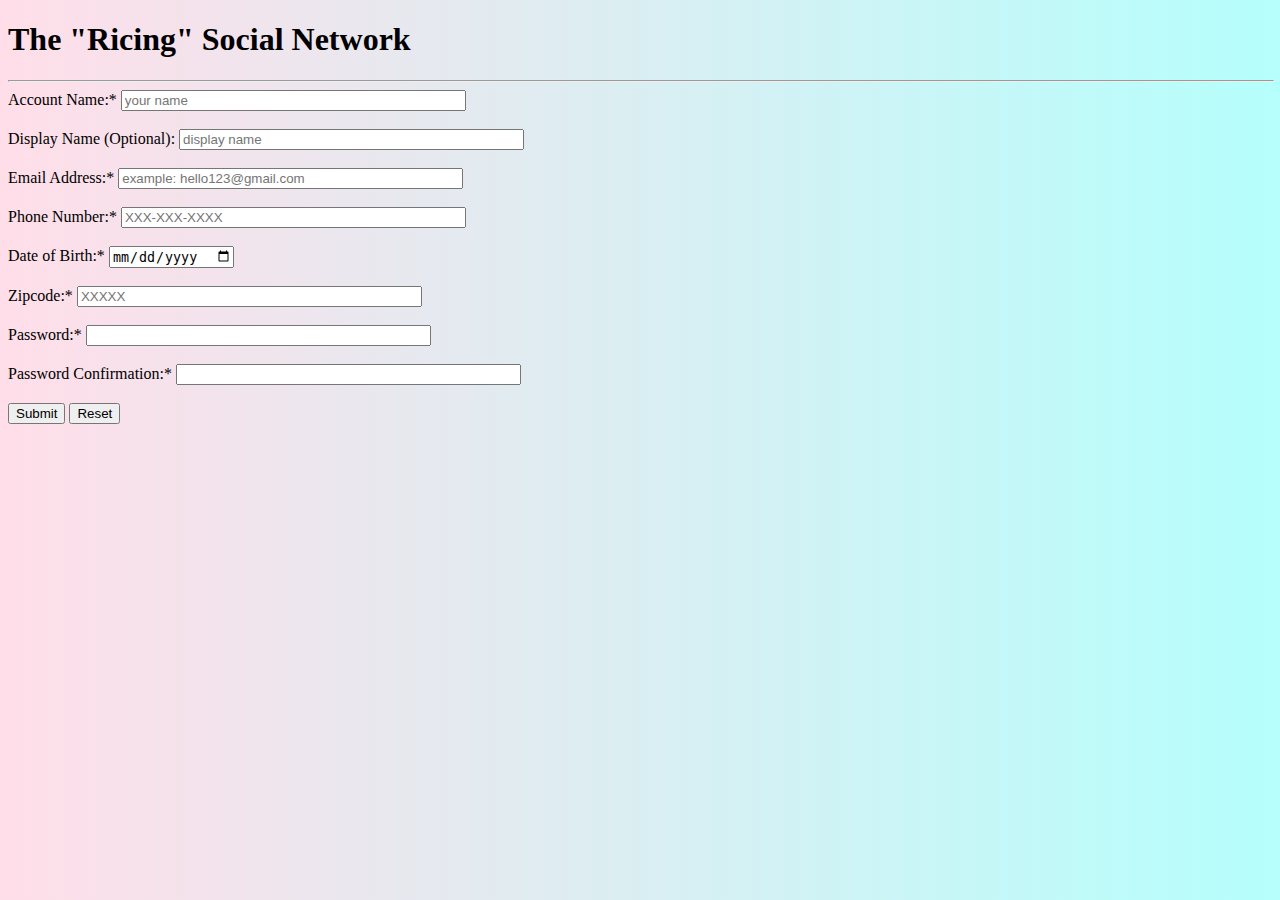
<file: HW1/index.html>
<!DOCTYPE html>
<html>
  <head>
    <title>Social Network App</title>
    <meta charset="utf-8" />
    <meta name="author" content="Bang-Yen Kao" />
    <style>
      .background {
        background-color: #ffdee9;
        background-image: linear-gradient(90deg, #ffdee9 0%, #b5fffc 100%);
      }
    </style>
  </head>

  <body class="background" onload="create_timestamp()">
    <h1 id="main_title">The "Ricing" Social Network</h1>
    <hr style="background-color: rgb(78, 78, 78); width: 100%; height: 0.5px" />

    <form id="registration_form" method="get" action="./formProcessor.html">
      <label for="name">Account Name:* </label>

      <input
        type="text"
        id="name"
        size="40"
        name="name"
        placeholder="your name"
        pattern="[a-zA-Z]+[a-zA-Z0-9]{0,}"
        onkeyup="check_name()"
        required
      /><br /><br />

      <label for="display_name">Display Name (Optional): </label>
      <input
        type="text"
        id="display_name"
        size="40"
        name="display_name"
        placeholder="display name"
      /><br /><br />

      <label for="email_address">Email Address:* </label>
      <input
        type="text"
        id="email_address"
        size="40"
        name="email_address"
        placeholder="example: hello123@gmail.com"
        pattern="([a-zA-Z0-9])+@+[a-zA-Z0-9.]{1,}"
        onkeypress="check_email_address()"
        required
      /><br /><br />

      <label for="phone_number">Phone Number:* </label>
      <input
        type="tel"
        name="phone_number"
        size="40"
        id="phone_number"
        placeholder="XXX-XXX-XXXX"
        onkeypress="check_phone_number()"
        pattern="[0-9]{3}-[0-9]{3}-[0-9]{4}"
        required
      /><br /><br />

      <label for="date_of_birth">Date of Birth:*</label>
      <input
        type="date"
        name="date_of_birth"
        id="date_of_birth"
        onchange="check_age()"
        required
      /><br /><br />

      <label for="zipcode">Zipcode:*</label>
      <input
        type="text"
        name="zipcode"
        id="zipcode"
        size="40"
        placeholder="XXXXX"
        onkeypress="check_zip()"
        pattern="[0-9]{5}"
        required
      /><br /><br />

      <label for="password">Password:*</label>
      <input
        type="password"
        name="password"
        id="password"
        onkeyup=""
        size="40"
        required
      /><br /><br />

      <label for="password_confirmation">Password Confirmation:*</label>
      <input
        type="password"
        name="password_confirmation"
        id="password_confirmation"
        onkeyup="check_password()"
        size="40"
        required
      /><br /><br />

      <!-- hidden data: timestamp -->
      <input
        type="hidden"
        name="timestamp"
        id="timestamp"
        value="testing!!!!!!"
      />

      <input type="submit" onclick="check_all()" value="Submit" />
      <input type="reset" value="Reset" />
    </form>
  </body>
  <script>
    let form = document.getElementById("registration_form");
    form.addEventListener("submit", check_all(), false);

    function check_all() {
      // put every checking function inside this
      console.log("INSIDE CHECK_ALL()");
      check_password();
    }

    function check_name() {
      const name = document.getElementById("name");

      let regex_head = new RegExp("[0-9\\s]");
      let regex_body = new RegExp("^[0-9a-zA-Z]+$");
      let time_stamp;
      let pass_length;

      if (regex_head.test(name.value[0])) {
        console.log("JIF");
        name.setCustomValidity(
          "The first character can't be a number or a blank"
        );
        name.reportValidity();
      } else if (!regex_body.test(name.value)) {
        name.setCustomValidity(
          "The account name shouldn't contain any blank or symbol"
        );
        name.reportValidity();
      } else {
        name.setCustomValidity("");
        name.reportValidity();
      }
    }

    function check_email_address() {
      const email = document.getElementById("email_address");
      email.addEventListener("input", function () {
        if (email.validity.patternMismatch) {
          email.setCustomValidity(
            "Example: Jack123@rice.edu\nExpect alphabet, number, or symbols like '-' and '.' before the '@' symbol.\nOnly alphabet, number, '-', and '.' are accepted after the '@' symbol."
          );
          email.reportValidity();
        } else {
          email.setCustomValidity("");
          email.reportValidity();
        }
      });
    }

    function check_phone_number() {
      const phone = document.getElementById("phone_number");
      phone.addEventListener("input", function () {
        if (phone.validity.patternMismatch) {
          phone.setCustomValidity("Expect a format of 111-111-1111");
          phone.reportValidity();
        } else {
          phone.setCustomValidity("");
          phone.reportValidity();
        }
      });
      phone.addEventListener("input", function () {
        if (phone.value.length === 3) {
          phone.value = phone.value + "-";
        } else if (phone.value.length === 7) {
          phone.value = phone.value + "-";
        }
      });
    }

    function check_age() {
      // console.log("Here");
      const birth = document.getElementById("date_of_birth");
      const birth_date = new Date(birth.value);
      console.log(`birth_date.getTime() = ${birth_date.getTime()}`);
      console.log(`Today is ${Date.now()}`);
      const time_difference = new Date(Date.now() - birth_date.getTime());
      const age = Math.abs(time_difference.getUTCFullYear() - 1970);
      console.log(`Age = ${age}`);

      // 這樣可以即時顯示警語
      if (age < 18) {
        birth.setCustomValidity("You should be at least 18 year old");
        birth.reportValidity();
      } else {
        birth.setCustomValidity("");
        birth.reportValidity();
      }

      // 以下這樣，會在第一次就輸入錯誤日期時，不顯示警語。第二次才會顯示警語。
      // birth.addEventListener("change", function () {
      //   if (age < 18) {
      //     birth.setCustomValidity("You should be at least 18 year old");
      //     birth.reportValidity();
      //   } else {
      //     birth.setCustomValidity("");
      //     birth.reportValidity();
      //   }
      // });
    }

    function check_zip() {
      const zip = document.getElementById("zipcode");
      zip.addEventListener("input", function () {
        if (zipcode.validity.patternMismatch) {
          zipcode.setCustomValidity("Expect 5 numbers\nExample: 11111");
          zipcode.reportValidity();
        } else {
          zipcode.setCustomValidity("");
          zipcode.reportValidity();
        }
      });
    }

    function check_password() {
      pass1 = document.getElementById("password");
      pass2 = document.getElementById("password_confirmation");

      // console.log(`pass1 = ${pass1.value}`);
      // console.log(`pass2 = ${pass2.value}`);

      if (pass1.value !== pass2.value) {
        console.log("Inside check_password(). Password don't match");
        pass2.setCustomValidity("Passwords don't match");
        pass2.reportValidity();
      } else {
        console.log("Password match! Inside check_password()");
        pass2.setCustomValidity("");
        pass_length = pass1.value.length;
        console.log(`pass_length = ${pass_length}`);
      }
    }

    function create_timestamp() {
      timestamp = Date.now();
      console.log(`timestamp = ${timestamp}`);
      // put this timestamp onto form as a hidden value
      document.getElementById("timestamp").value = timestamp;
    }
  </script>
</html>
</file>
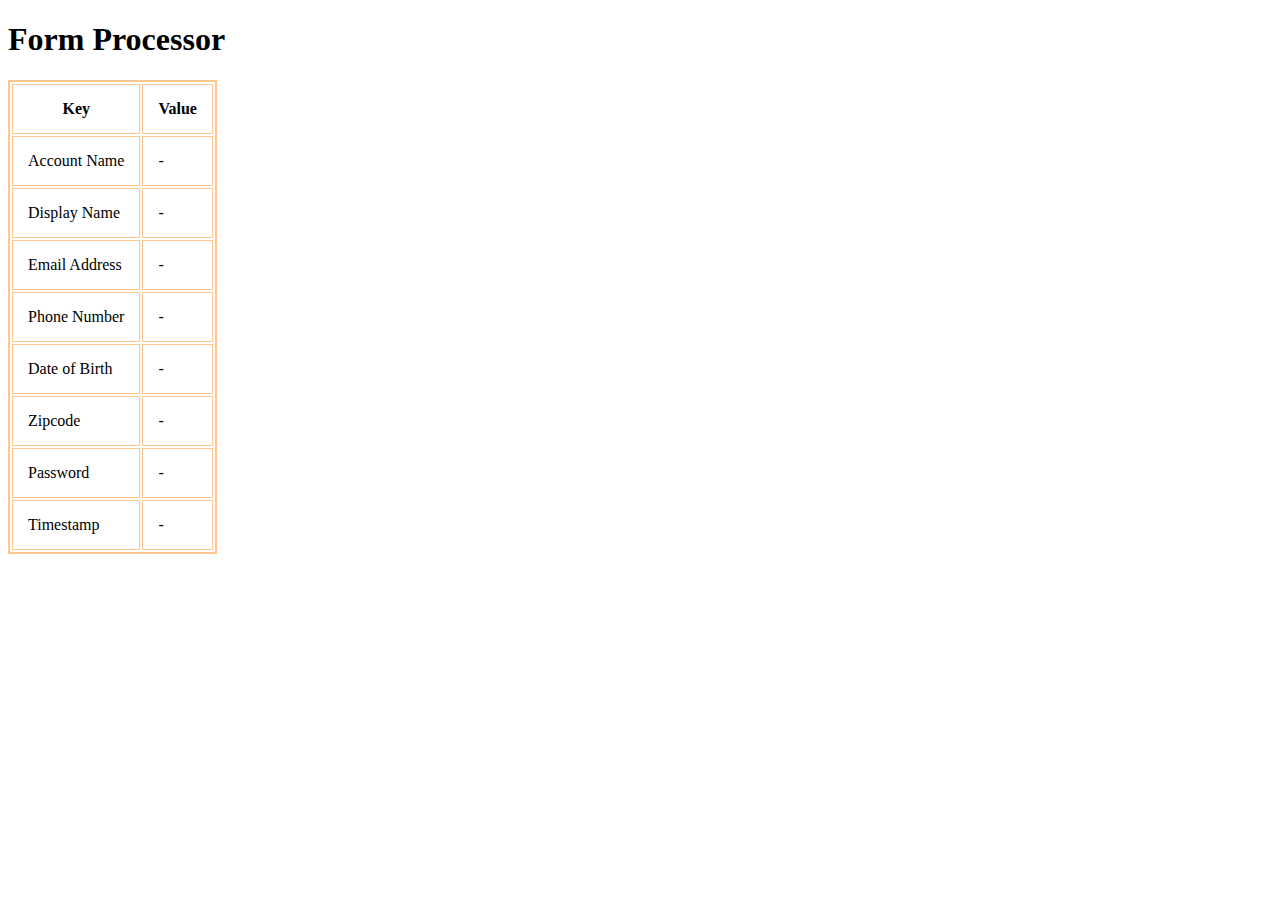
<file: HW1/formProcessor.html>
<!DOCTYPE html>
<html>
  <head>
    <title>Social Network App - Submit Page</title>
    <meta charset="utf-8" />
    <meta name="author" content="Bang-Yen Kao" />
  </head>
  <body>
    <h1>Form Processor</h1>

    <table border="2" bordercolor="#FFC78E" cellpadding="15" cellspacing="2">
      <thead>
        <tr>
          <th>
            <span><b>Key</b></span>
          </th>
          <th>
            <span><b>Value</b></span>
          </th>
        </tr>
      </thead>

      <tbody>
        <tr>
          <td><label>Account Name</label></td>
          <td><label id="name">-</label></td>
        </tr>
        <tr>
          <td><label>Display Name</label></td>
          <td><label id="display_name">-</label></td>
        </tr>
        <tr>
          <td><label>Email Address</label></td>
          <td><label id="email">-</label></td>
        </tr>
        <tr>
          <td><label>Phone Number</label></td>
          <td><label id="phone">-</label></td>
        </tr>
        <tr>
          <td><label>Date of Birth</label></td>
          <td><label id="birth">-</label></td>
        </tr>
        <tr>
          <td><label>Zipcode</label></td>
          <td><label id="zip">-</label></td>
        </tr>
        <tr>
          <td><label>Password</label></td>
          <td><label id="password">-</label></td>
        </tr>
        <tr>
          <td><label>Timestamp</label></td>
          <td><label id="timestamp">-</label></td>
        </tr>
      </tbody>
    </table>
  </body>
  <script>
    const url = window.location.href;

    console.log(`url = ${url}`);

    params = new URL(url).searchParams;
    console.log(`params.get('name') = ${params.get("name")}`);
    console.log(`params.get('display_name') = ${params.get("display_name")}`);
    console.log(`params.get('email_address') = ${params.get("email_address")}`);
    console.log(`params.get('phone_number') = ${params.get("phone_number")}`);
    console.log(`params.get('date_of_birth') = ${params.get("date_of_birth")}`);
    console.log(`params.get('zipcode') = ${params.get("zipcode")}`);
    console.log(`params.get('password') = ${params.get("password")}`);
    console.log(`params.get('timestamp') = ${params.get("timestamp")}`);

    // putting up password
    function construct_hidden_password() {
      const pass_len = params.get("password").length;
      console.log(`pass_len = ${pass_len}`);
      let res = "";
      for (i = 0; i < pass_len; i++) {
        res += "*";
      }
      return res;
    }
    document.getElementById("password").innerHTML = construct_hidden_password();

    // putting up display name if exists
    let d_name = params.get("display_name");
    if (d_name) {
      document.getElementById("display_name").innerHTML = d_name;
    } else {
      document.getElementById("display_name").innerHTML = "-";
    }

    // transforming timestamp into readable language format and putting it up
    function readable_timestamp() {
      const timestamp = params.get("timestamp");
      console.log(`timestamp = ${timestamp}`);
      return Date(timestamp);
    }
    document.getElementById("timestamp").innerHTML = readable_timestamp();

    // putting up the rest of the info
    document.getElementById("name").innerHTML = params.get("name");
    document.getElementById("phone").innerHTML = params.get("phone_number");
    document.getElementById("birth").innerHTML = params.get("date_of_birth");
    document.getElementById("zip").innerHTML = params.get("zipcode");
    document.getElementById("email").innerHTML = params.get("email_address");
  </script>
</html>
</file>
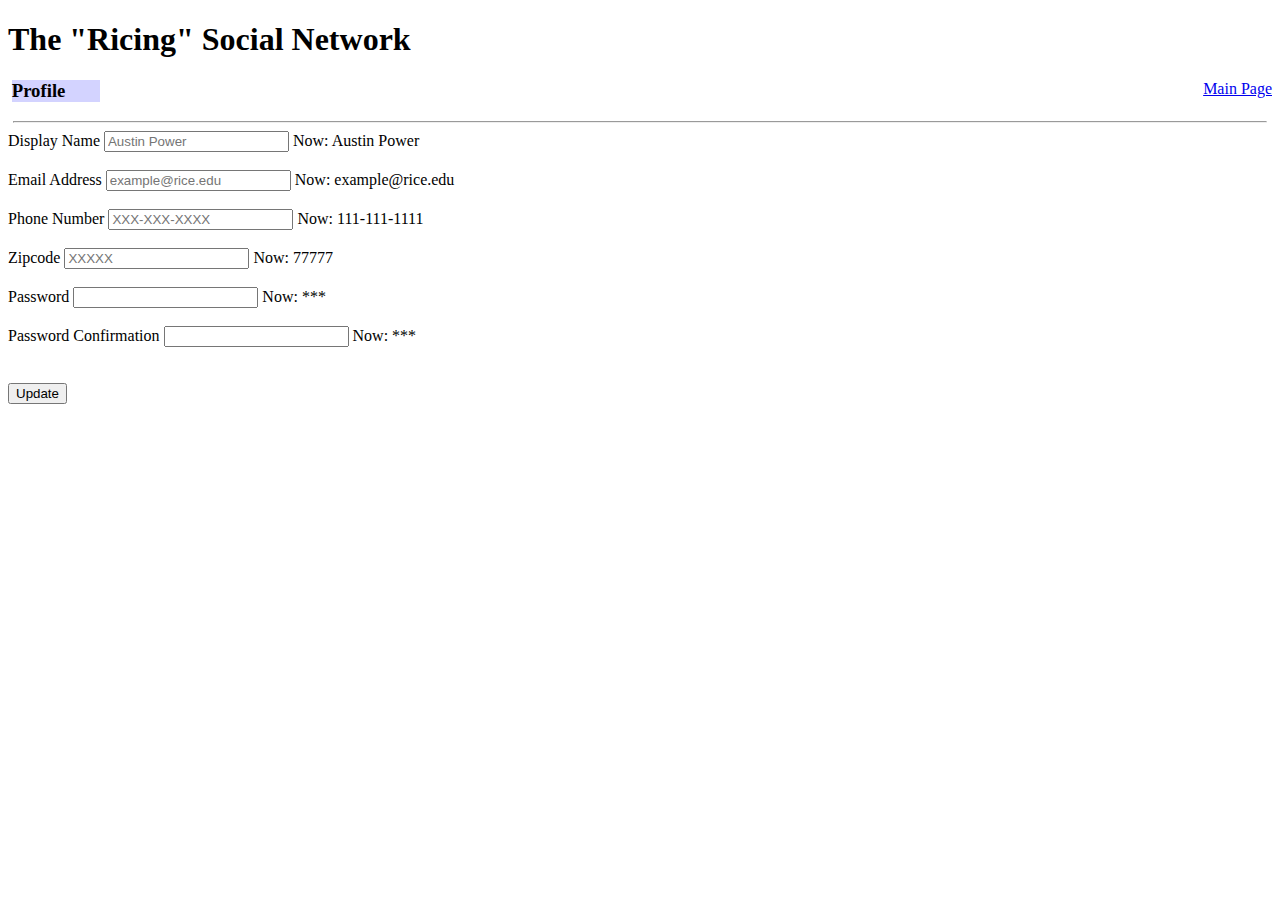
<file: HW2/profile.html>
<!DOCTYPE html>
<html>
  <head>
    <title>Profile - Social Network App</title>
    <meta charset="utf-8" />
    <meta name="author" content="Bang-Yen Kao" />
    <link rel="stylesheet" href="./style.css" />
  </head>
  <body>
    <div>
      <h1 id="main_title">The "Ricing" Social Network</h1>
      <a class="link main_page_link" href="./main.html">Main Page</a>
      <h3 class="title_profile">Profile</h3>
    </div>
    <hr />
    <div class="profile">
      <div>
        <span
          >Display Name
          <input
            type="text"
            id="display_name_field"
            onkeyup="validate_name()"
            placeholder="Austin Power"
          />
          Now: <span id="display_name">Austin Power</span>
        </span>
      </div>

      <br />
      <div>
        <span
          >Email Address
          <input
            type="text"
            id="email_address_field"
            pattern="([a-zA-Z0-9-.])+@+[a-zA-Z0-9]{1,}[.]{1}[a-zA-Z0-9]{0,}"
            onkeyup="validate_email()"
            placeholder="example@rice.edu"
          />
          Now: <span id="email_address">example@rice.edu</span>
        </span>
      </div>
      <br />
      <div>
        <span
          >Phone Number
          <input
            type="text"
            id="phone_number_field"
            placeholder="XXX-XXX-XXXX"
            onkeyup="validate_phone_number()"
            pattern="[0-9]{3}-[0-9]{3}-[0-9]{4}"
          />
          Now: <span id="phone_number">111-111-1111</span>
        </span>
      </div>
      <br />
      <div>
        <span
          >Zipcode
          <input
            type="text"
            id="zipcode_field"
            placeholder="XXXXX"
            onkeyup="validate_zip()"
            pattern="[0-9]{5}"
          />
          Now:
          <span id="zipcode">77777</span>
        </span>
      </div>
      <br />
      <div>
        <span
          >Password
          <input type="password" id="password_field" />
          Now: <span id="password_stars">***</span>
        </span>
      </div>
      <br />
      <div>
        <span
          >Password Confirmation
          <input
            type="password"
            id="password_confirmation_field"
            onkeyup="validate_password()"
          />
          Now: <span id="password_confirmation_stars">***</span>
        </span>
      </div>
      <br />
    </div>
    <div id="update_message" style="display: none">update msg</div>
    <div id="error_message" style="display: none">error msg</div>
    <br />
    <div id="submission_area">
      <input
        id="update_button"
        type="button"
        value="Update"
        onclick="button_handler()"
        class="submission_button"
      />
    </div>
  </body>
  <script src="./profile.js"></script>
</html>
</file>
<file: HW2/style.css>
html {
  /* style for a TAG  */
  scroll-behavior: smooth;
}

hr {
  background-color: rgb(78, 78, 78);
  width: 99%;
  height: 0.5px;
}

#update_message {
  color: rgb(4, 73, 236);
}

#error_message {
  color: red;
}

.profile_button {
  float: right;
}

.friend_name {
  width: 15%;
  float: center;
}

.link:hover {
  background-color: #ffff00;
}

.submission_button:hover {
  background-color: #ffff0084;
}

.main_page_link {
  float: right;
}

.title_profile {
  margin-left: 0.2em;
  background-color: rgba(0, 0, 255, 0.174);
  width: 7%;
}

table {
  border: 1px solid rgb(15, 46, 223);
  width: 60%;
  margin-left: auto;
  margin-right: auto;
  border-collapse: collapse;
}
td,
th {
  border: 1px solid rgba(3, 72, 247, 0.499);
  padding-top: 1em;
  padding-bottom: 1em;
  padding-left: 0.5em;
  padding-right: 0.5em;
}

tr:hover {
  background-color: rgba(249, 255, 80, 0.074);
}

img {
  padding-top: 3px;
  padding-bottom: 0px;
}

.for_a_class {
  /* style for a CLASS  */
  color: #ffff00;
}

#for_an_id {
  /* style for an ID  */
  width: 6em;
}
</file>
